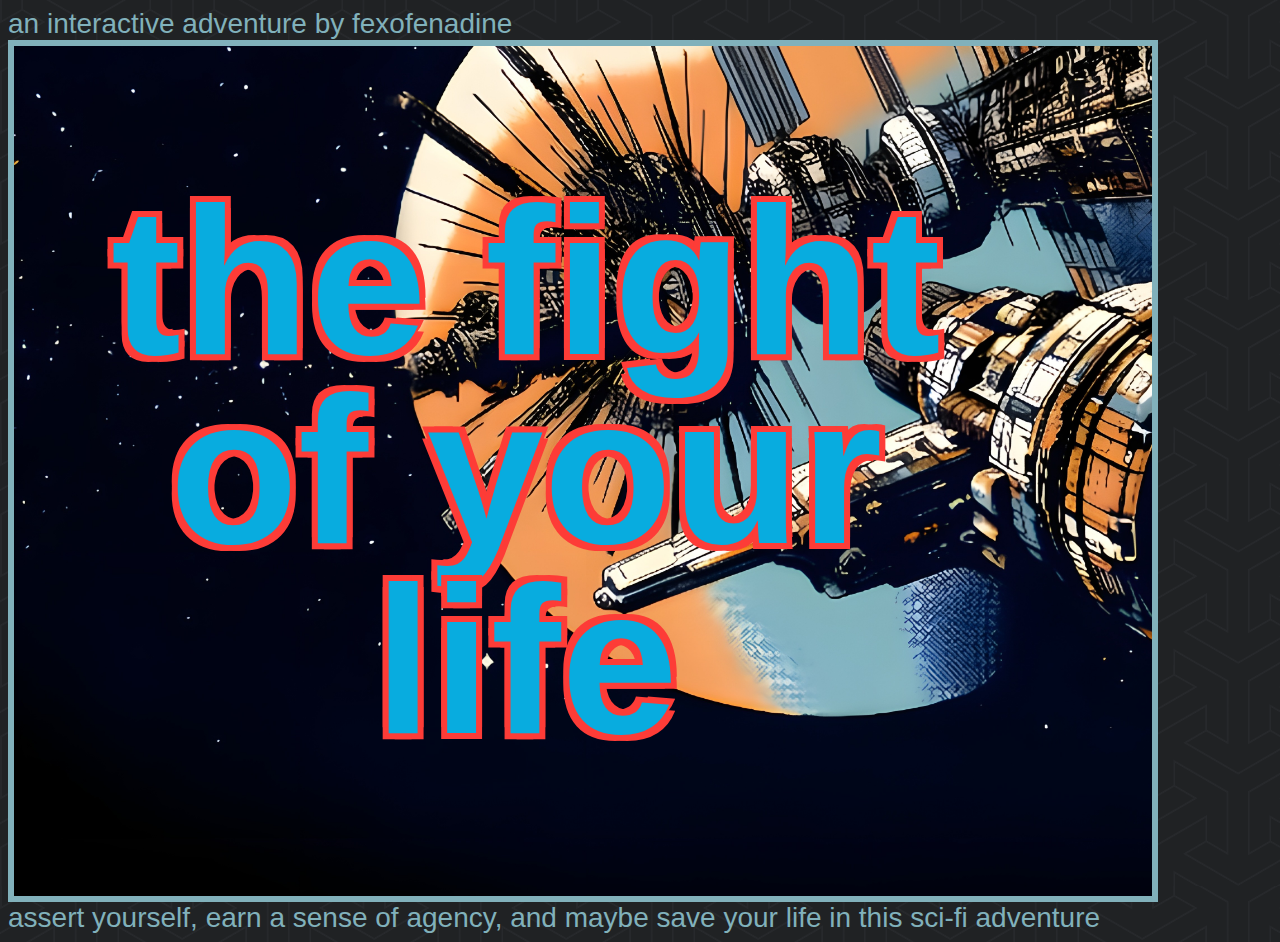
<file: index.html>
<!DOCTYPE html>
<html>
<head>
<link rel="stylesheet" type="text/css" href="./css/getout.css" />
<style>
#titlebox {
  border: 6px solid #81B1BB;
  padding: 10;
  background: url(./images/approachzoomlow.jpeg);
  background-repeat: no-repeat;
  background-size: cover
}
#mainstyle {
  color: #81B1BB!important;
  font-size: 28px;
  font-family: /* "Comic Sans MS", "Comic Sans", cursive, */ Helvetica, Arial, "Helvetica Neue", sans-serif;
}
</style>
</head>

<body>

<div id="mainstyle">an interactive adventure by fexofenadine</div>
<a href="./page1.html" style="text-decoration:none">
  <div id="titlebox">
    <div class="GTFO"> <h1><center><span><b>the fight of your life</b></span></center></h1></div>
  </div>
</a>
<div id="mainstyle">assert yourself, earn a sense of agency, and maybe save your life in this sci-fi adventure</div>
</body>
</html>
</file>
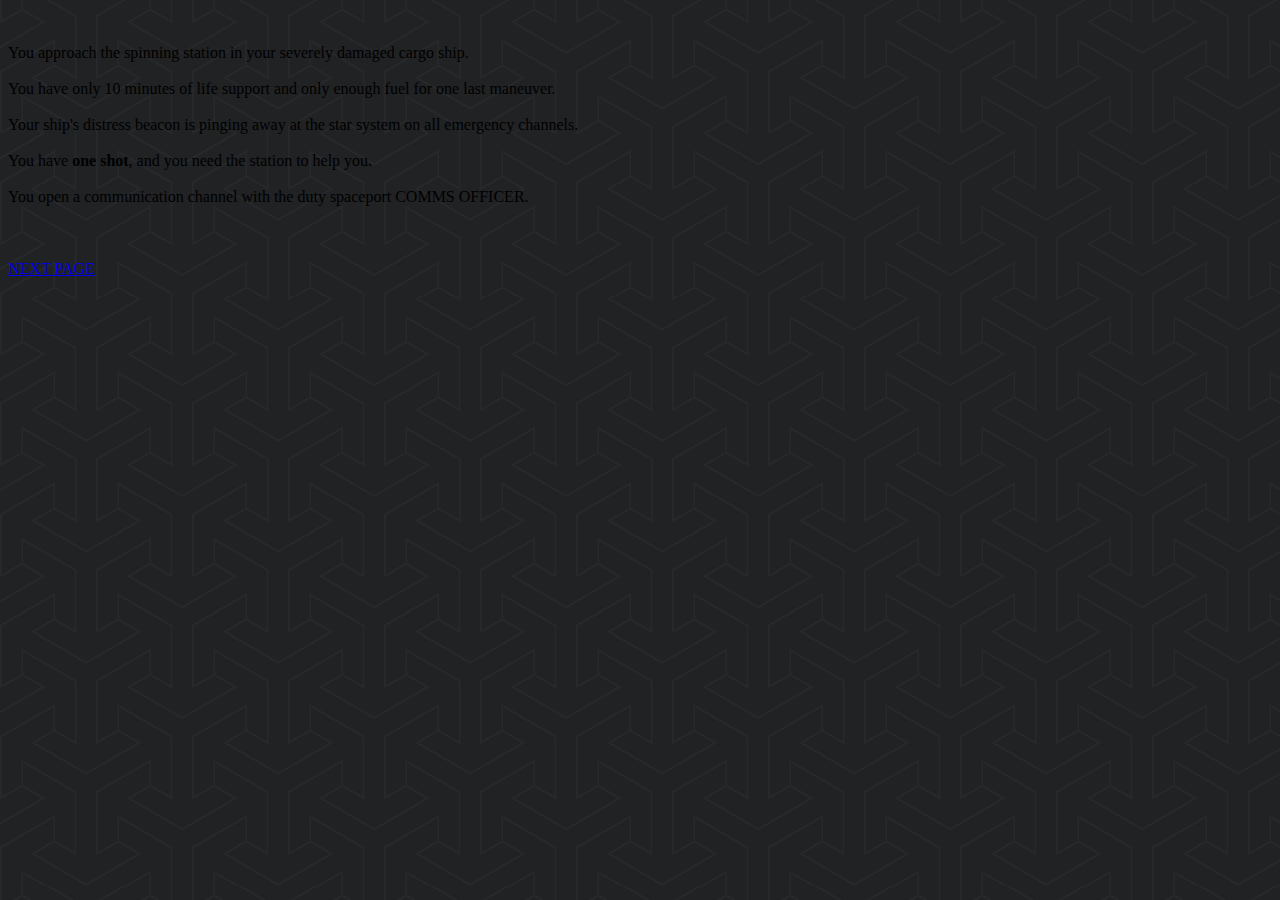
<file: page1.html>
<!DOCTYPE html>
<html>
<head>
<link rel="stylesheet" type="text/css" href="./css/getout.css" />
</head>

<body>
  <div class="GTFO2">
    <span>
      <br /><br />
      You approach the spinning station in your severely damaged cargo ship.
      <br /><br />
      You have only 10 minutes of life support and only enough fuel for one last maneuver.
      <br /><br />  
      Your ship's distress beacon is pinging away at the star system on all emergency channels.
      <br /><br />  
      You have <b>one shot</b>, and you need the station to help you.
      <br /><br />
      You open a communication channel with the duty spaceport COMMS OFFICER.
      <br /><br /><br /><br />
      <a href="./page2.html">NEXT PAGE</a>
    </span>
  </div>
</body>
</html>
</file>
<file: css/getout.css>
body {
background-image: url(../images/bg.svg);
background-repeat: repeat;
background-size: 15%;
}

.GTFO {
    /* position: relative;
    top: 50%;
    left: 50%;
    transform: translateX(-50%) translateY(-50%);*/
    font-size: calc(4vw + 4vh + 2vmin);
    font-family: "Comic Sans MS", "Comic Sans", cursive, Helvetica, Arial, "Helvetica Neue", sans-serif;
    /* font-weight: 1500;*/
    color: #08ACDF!important;
	line-height: 0.9;
    text-shadow:
    -6px -6px 0 #FD3C37,
    6px -6px 0 #FD3C37,
    -6px 6px 0 #FD3C37,
    6px 6px 0 #FD3C37; 
    margin: 0;
}

div {
  /* display: flex;*/
  justify-content: center;
  align-items: center;
  height: 90%;
  width: 90%;
  /* border: 2px dashed #f69c55;*/
}
</file>
